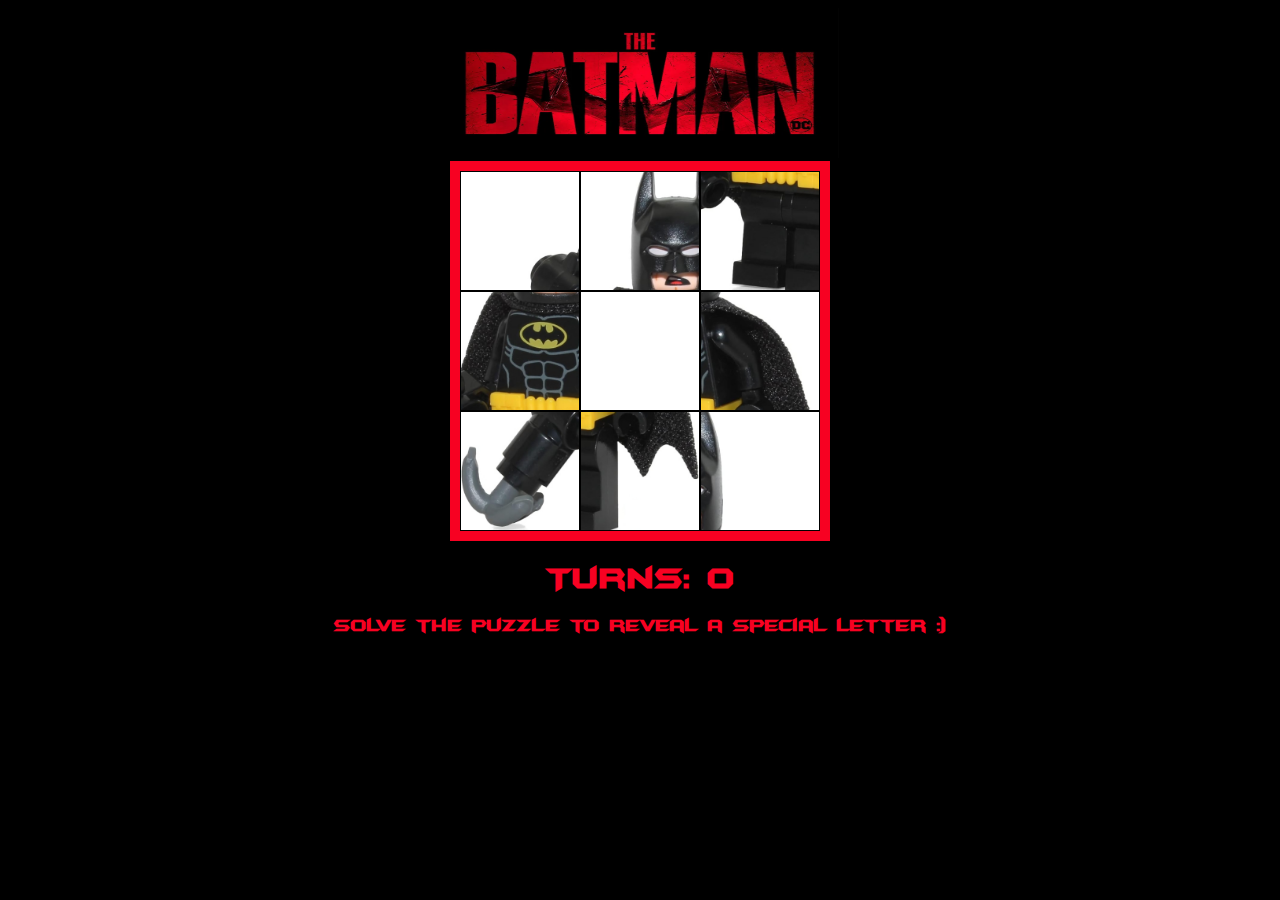
<file: index.html>
<!DOCTYPE html>
<html>
    <head>
        <meta charset="UTF-8">
        <meta name="viewport" content="width=device-width, initial-scale=1.0">
        <title>Batman Puzzle</title>
        <link rel="stylesheet" href="puzzle.css">
        <script src="puzzle.js"></script>
    </head>

    <body>
        <img id="title" src="./logo-red.jpg">
        <div id="board">
        </div>
        <h1 id="turns-space">Turns: <span id="turns">0</span></h1>

        <h3 id="tip">Solve the puzzle to reveal a special letter :)</h3>
        <h3 id="completed">Puzzle Completed</h3>
        <div id="button-space">
            <button class="start-btn" id="button-start" onclick="playAgain();">Play Again</button>
            <a class="view-btn" id="button-view" href="letter/index.html" target="_blank">View The Letter</a>
        </div>
    </body>
</html>
</file>
<file: puzzle.css>
@font-face {
    font-family: 'batmanFont';
    src: url('batmfa__.ttf') format('truetype');
} 

@font-face {
    font-family: 'batmanFont2';
    src: url('batmfo__.ttf') format('truetype');
} 

body {
    font-family: 'batmanFont', Helvetica, sans-serif;
    text-align: center;
    color: #f70122;
    background-color: #000;
}

#title {
    height: 150px;
    width: 400px;
}

#board {
    width: 360px;
    height: 360px;
    background-color: #f70122;
    border: 10px solid #f70122;

    margin: 0 auto;
    display: flex;
    flex-wrap: wrap;
}

#board img {
    width: 118px;
    height: 118px;
    border: 1px solid #000;
}

.start-btn {
    width: 100px;
    height: 50px;
    background-color: #000;
    border-color: #fff;
    color: #fff;
    font-size: 16px;
    font-weight: 600;
    font-family: 'batmanFont', Helvetica, sans-serif;
    margin: auto;
    cursor: pointer; 
}

.view-btn {
    width: 150px;
    height: 50px;
    background-color: #f70122;
    color: #fff;
    font-size: 16px;
    font-weight: 600;
    font-family: 'batmanFont', Helvetica, sans-serif;
    margin: auto;
    cursor: pointer;
    display: flex;
    align-items: center;
    text-decoration: none;
}

#button-space {
    display: inline-flex;
    gap: 30px;
    align-items: center;
    justify-content: center;
}
</file>
